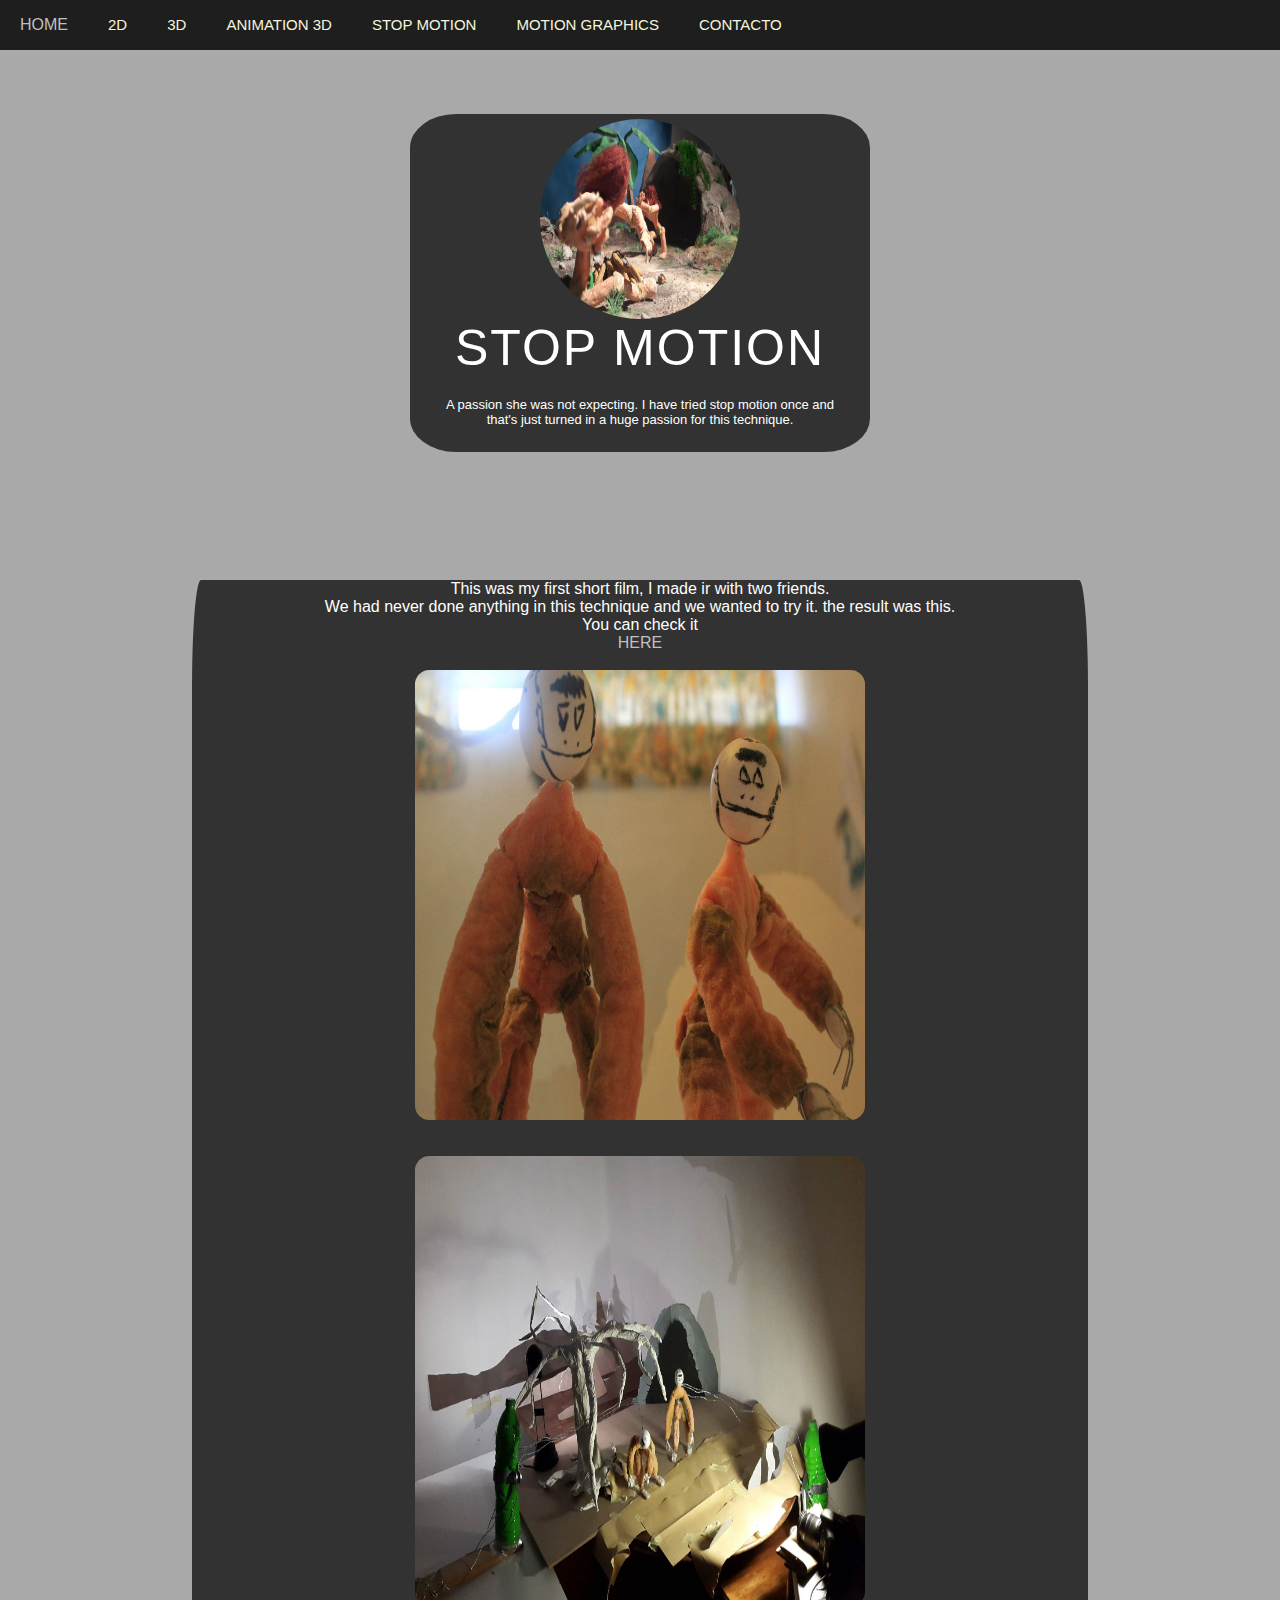
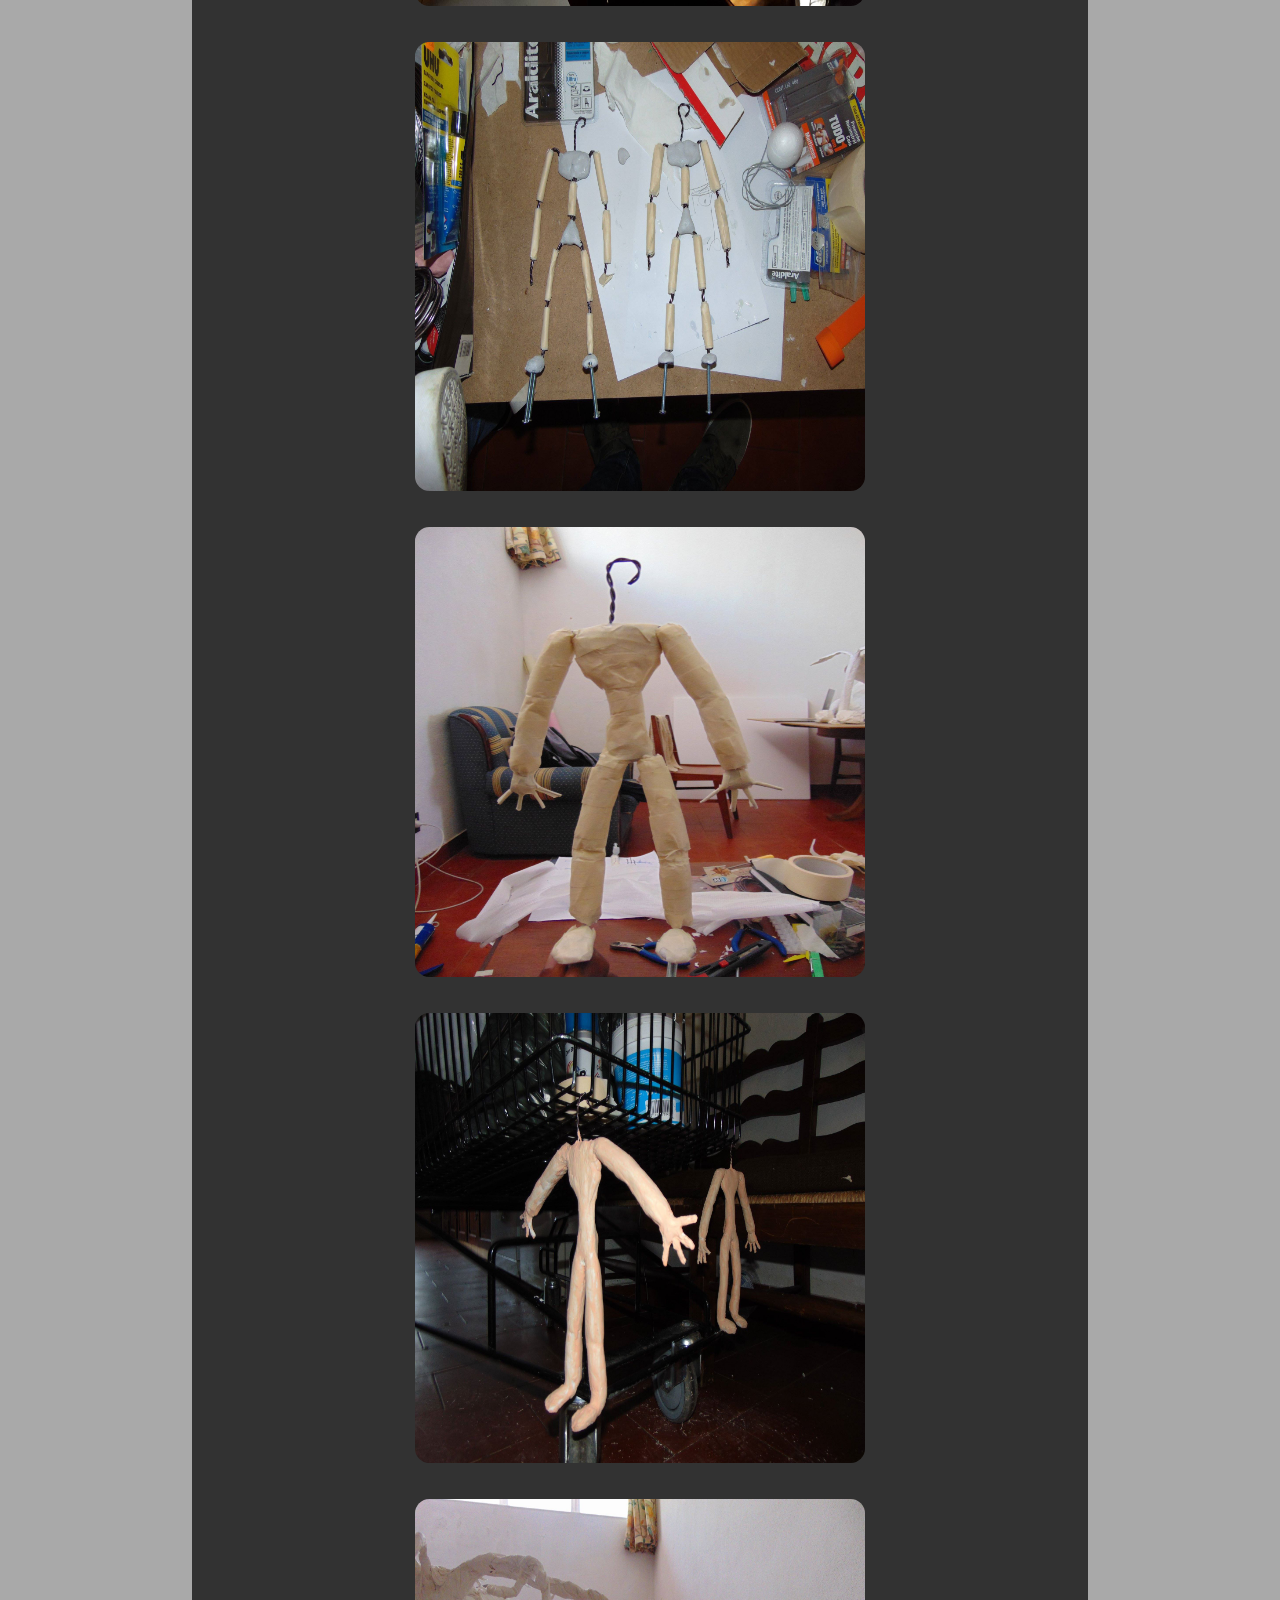
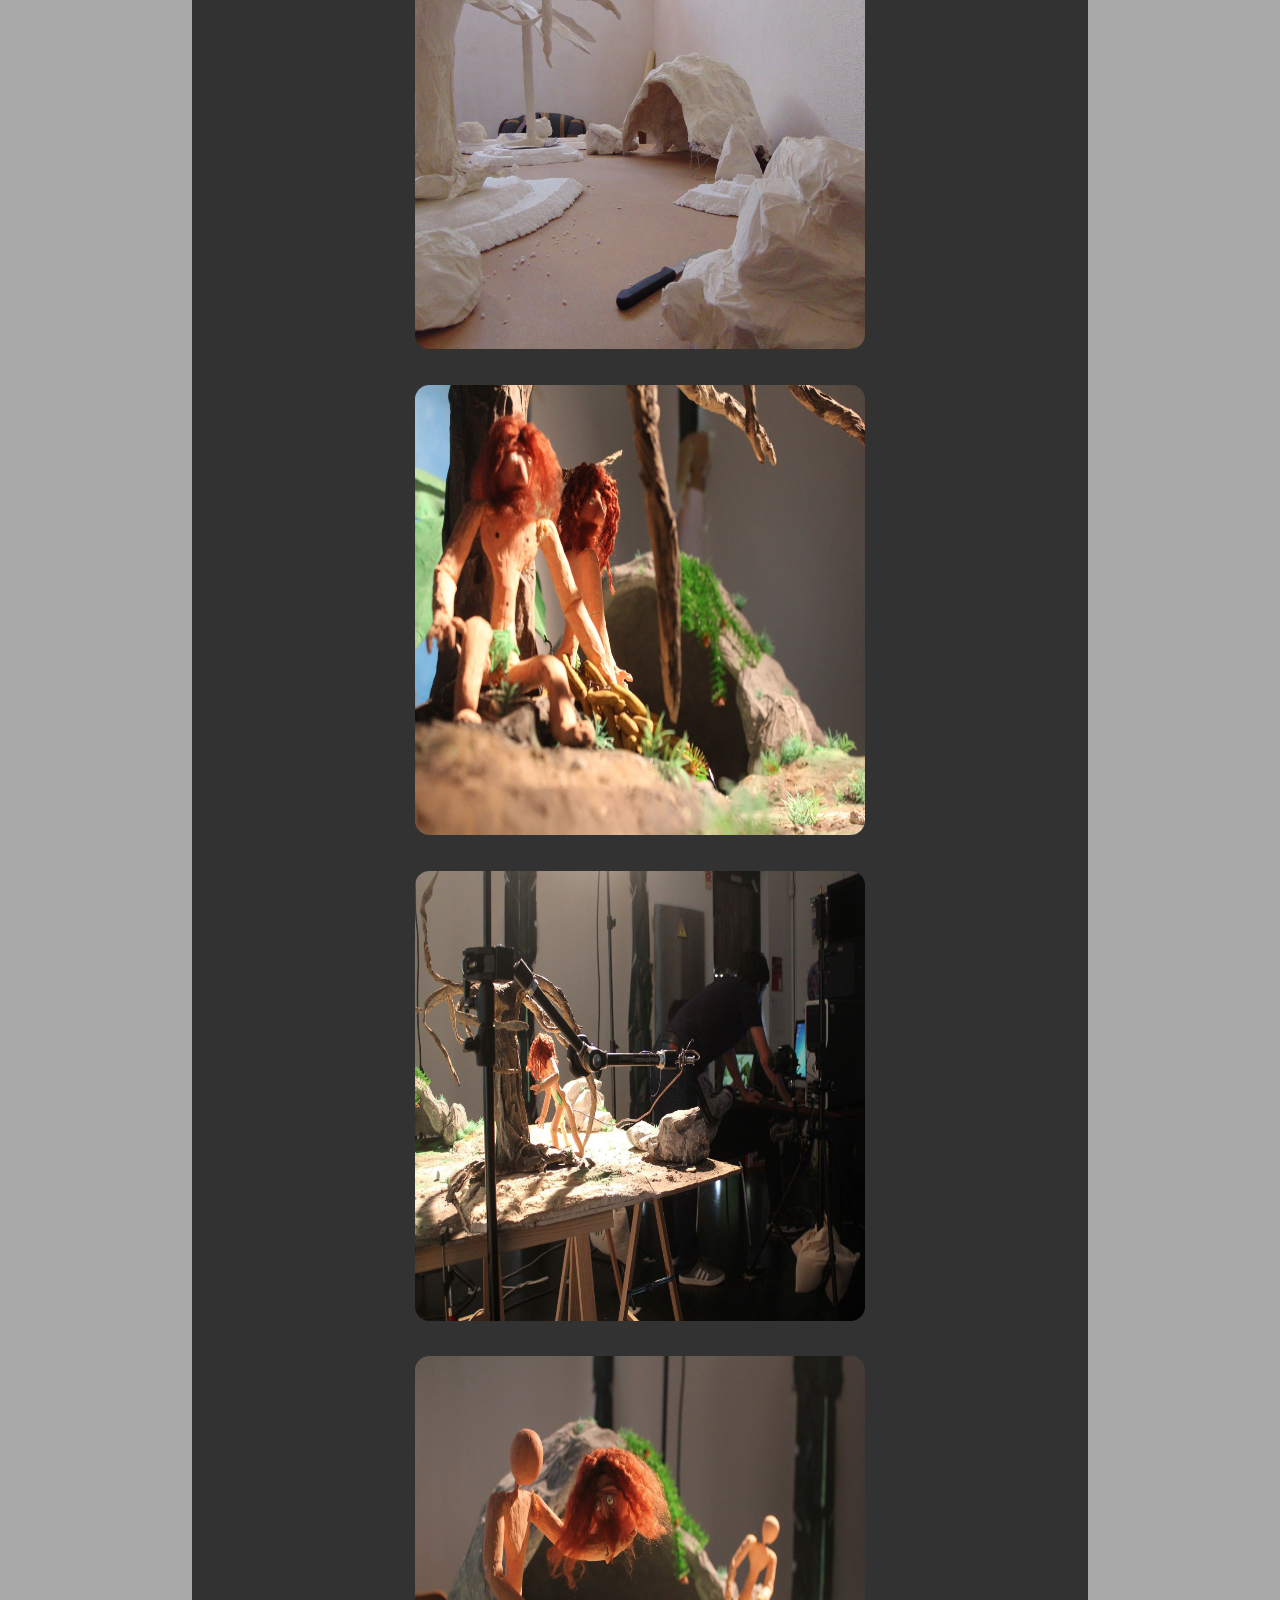
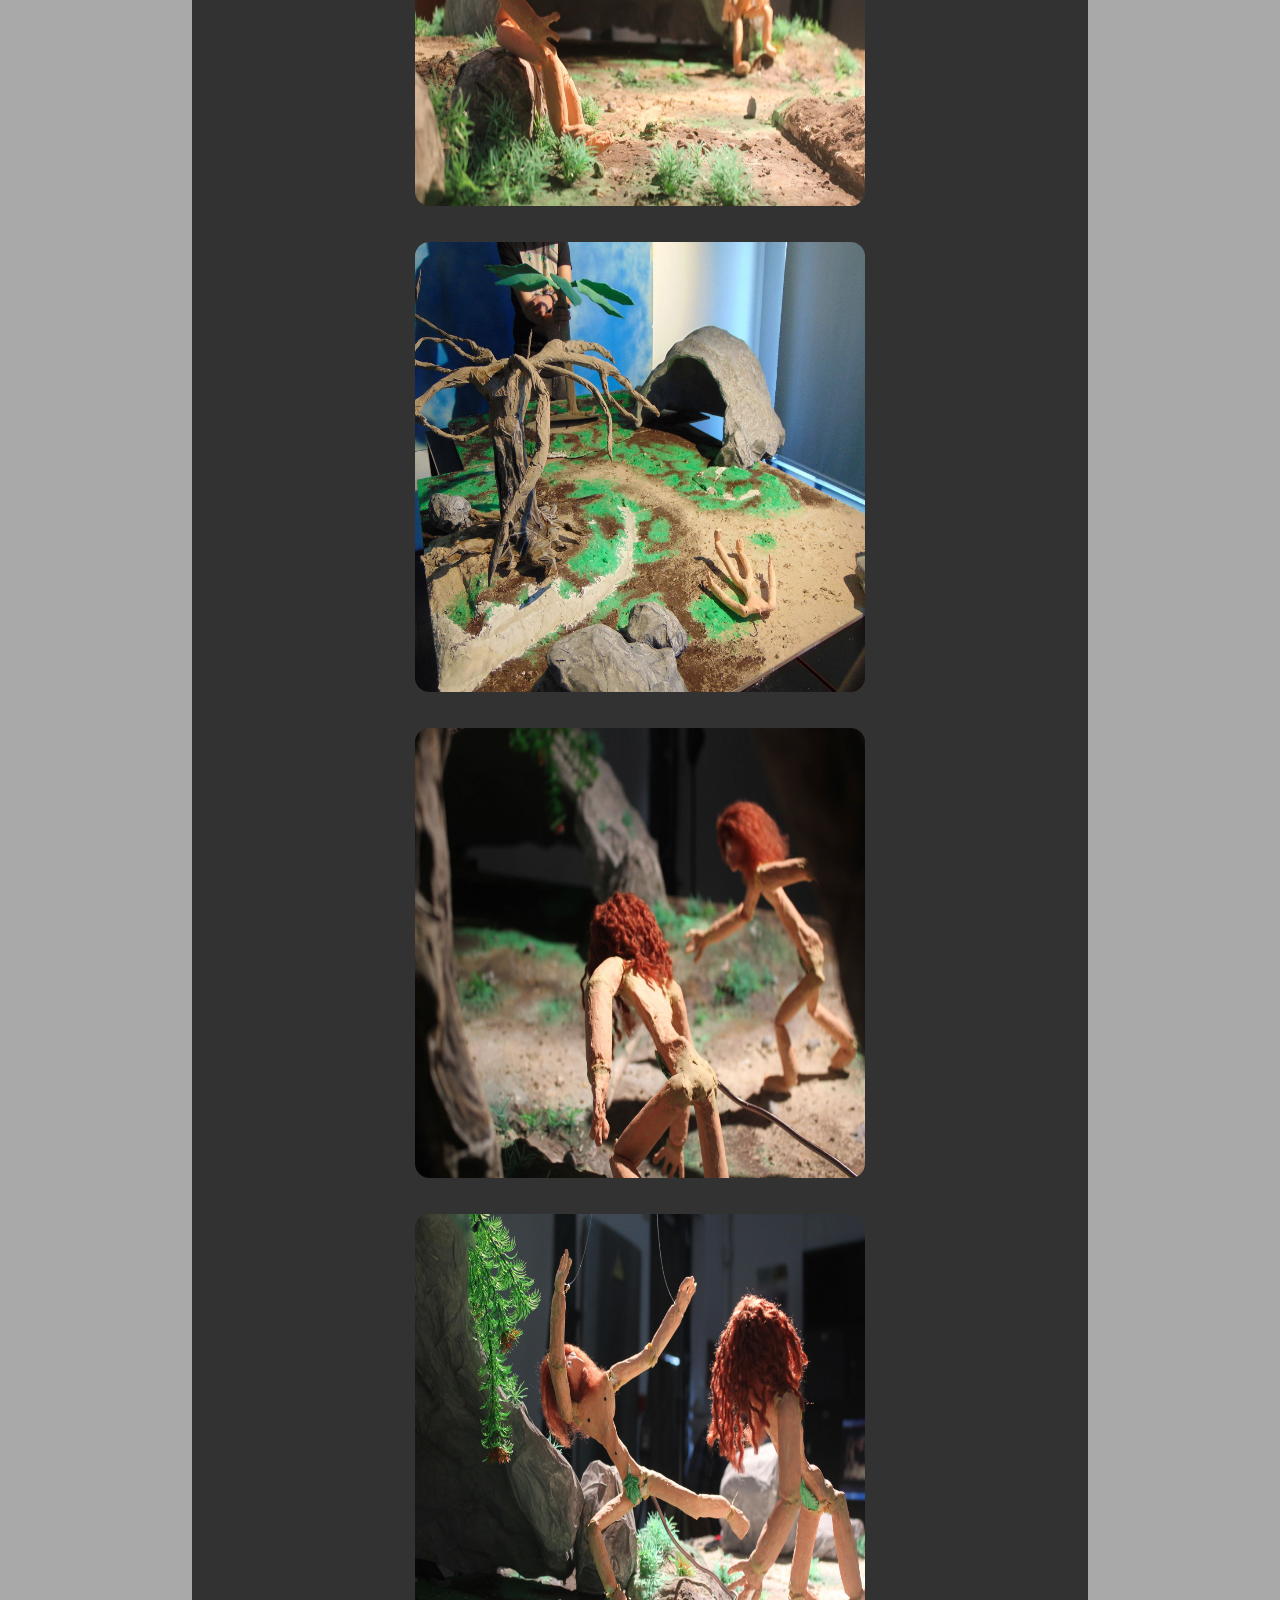
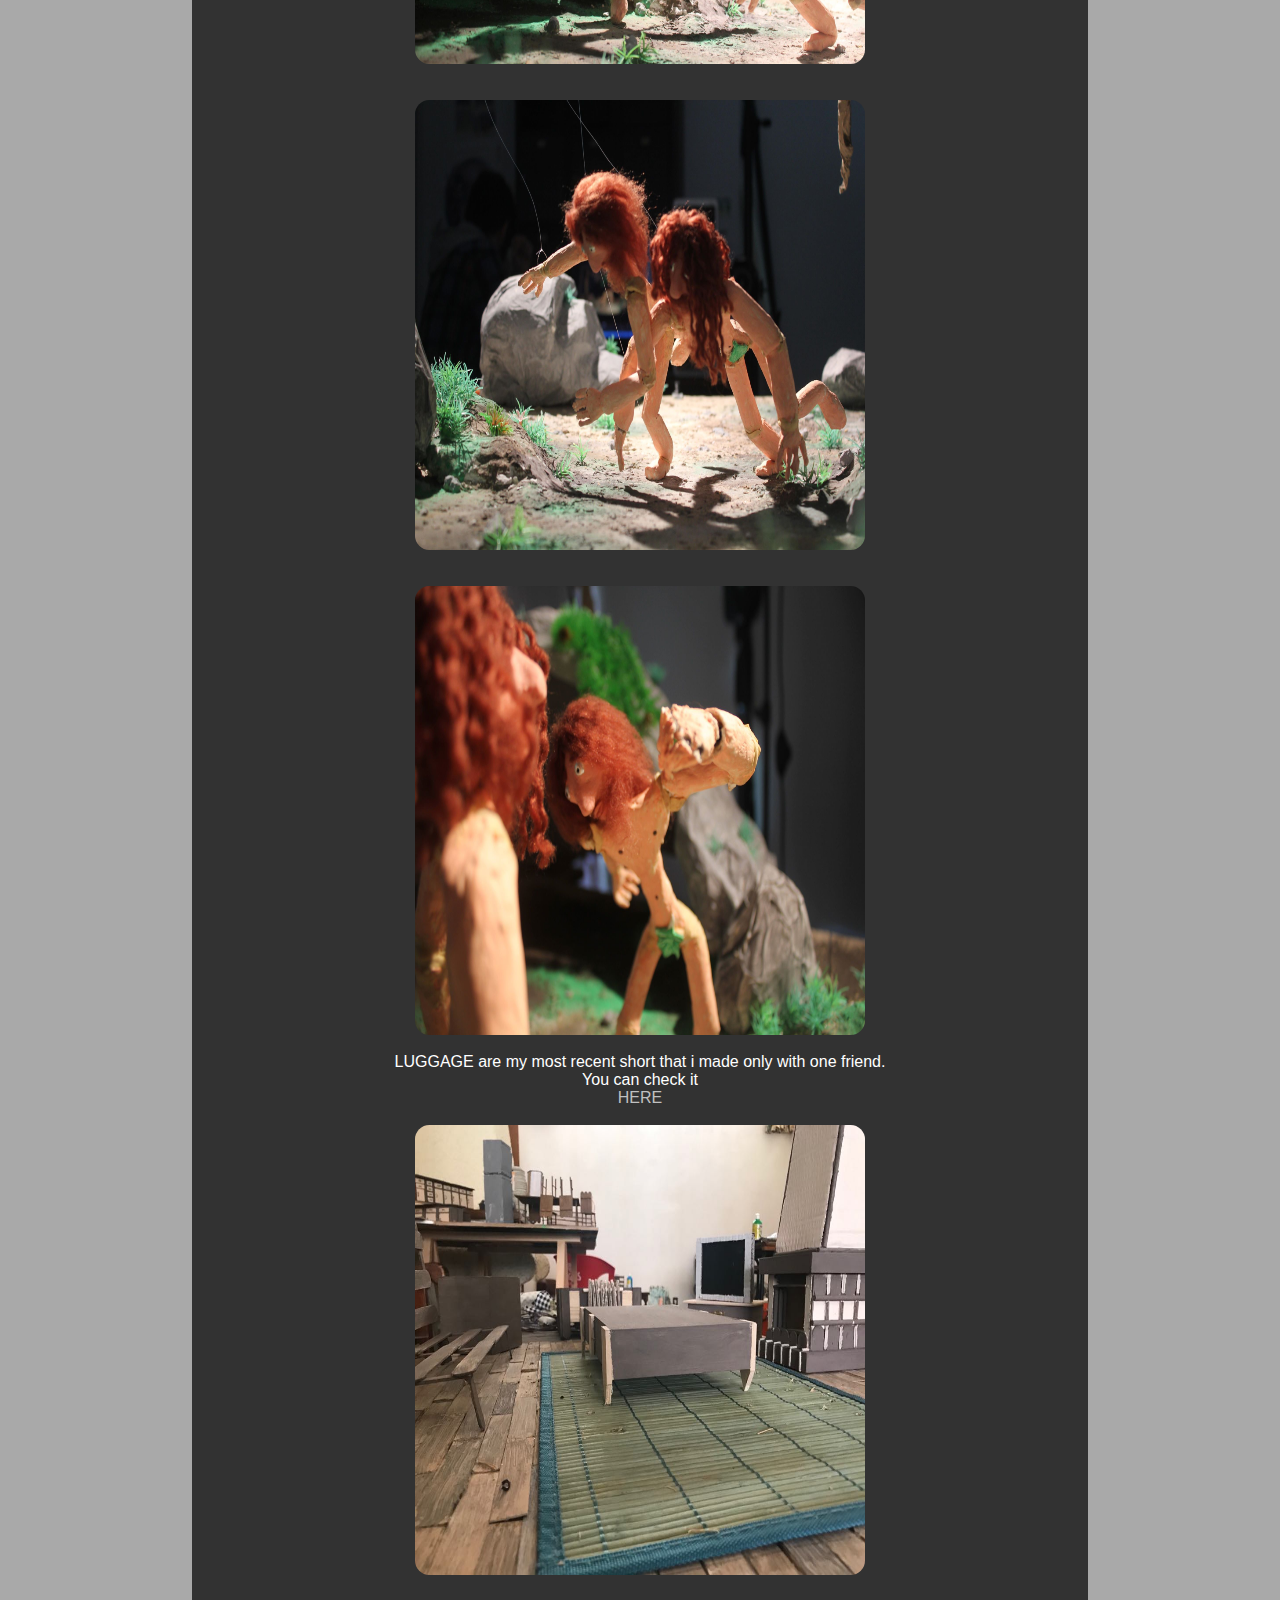
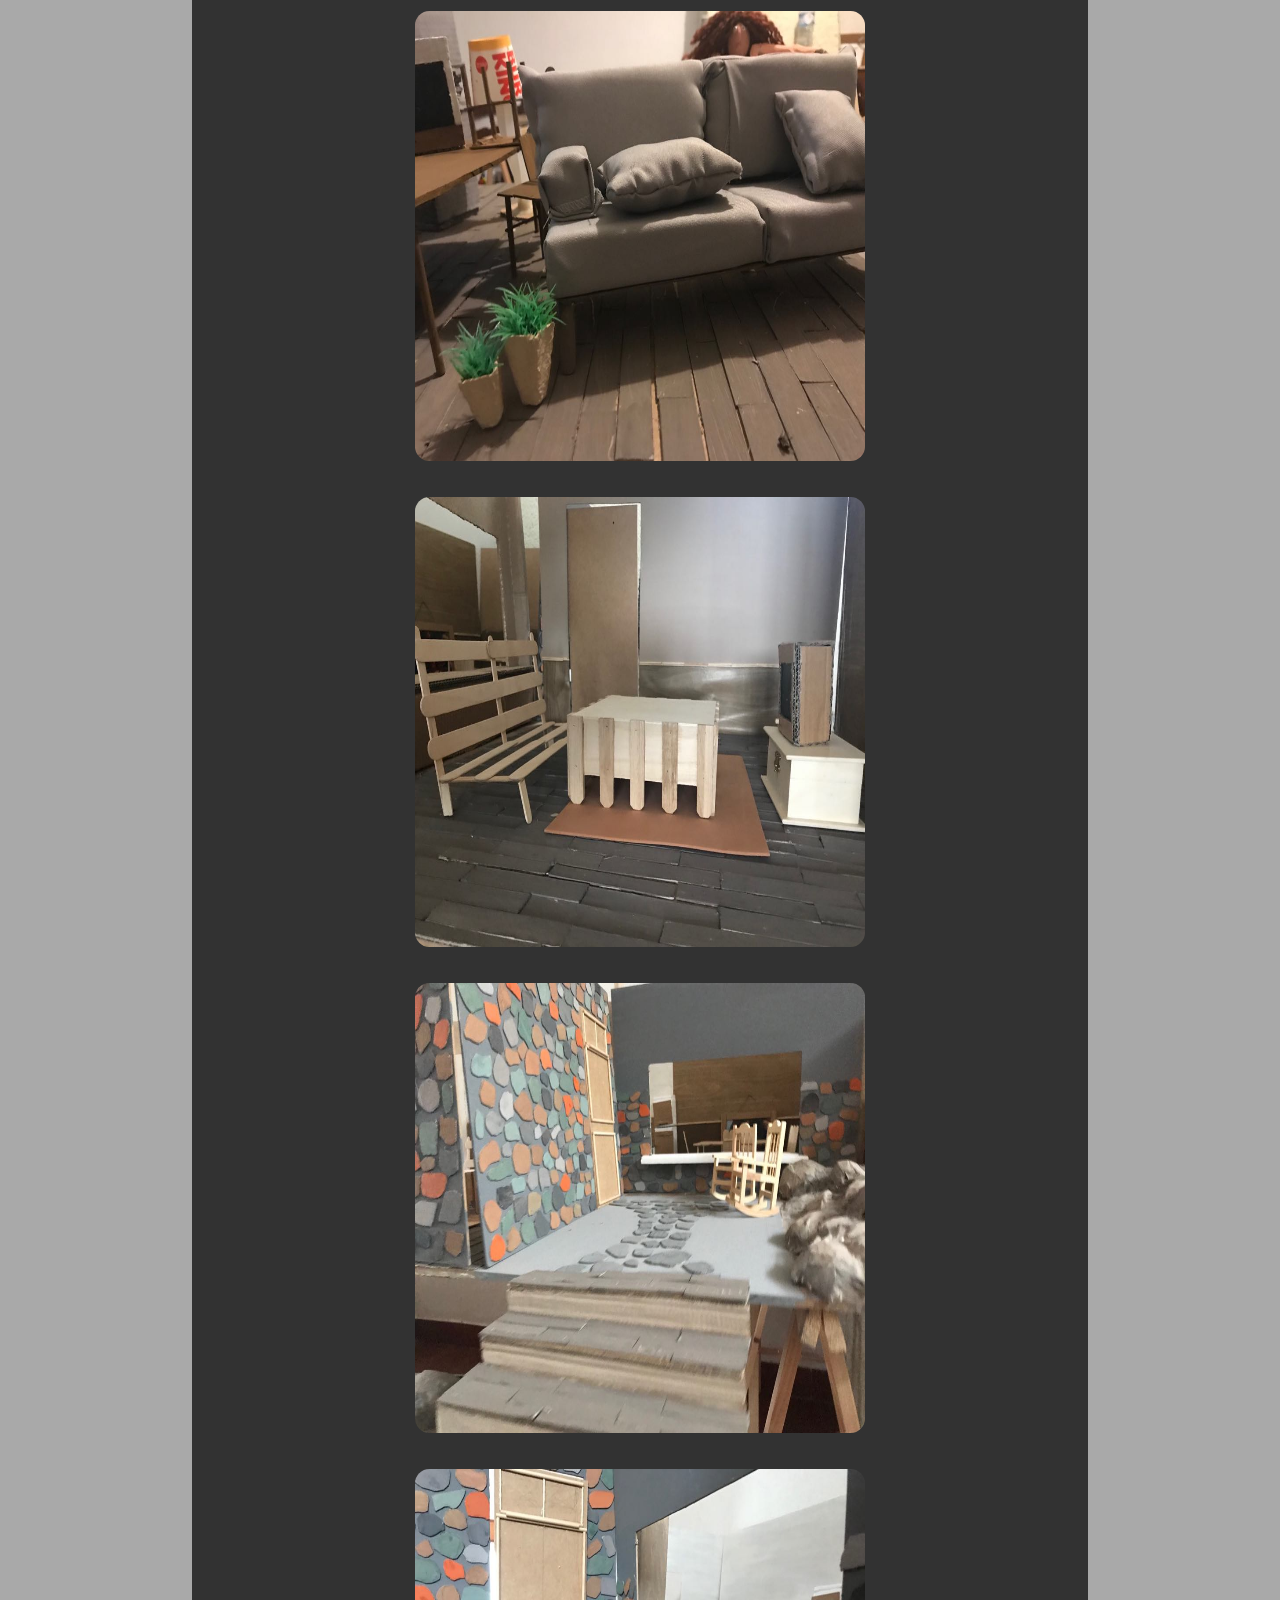
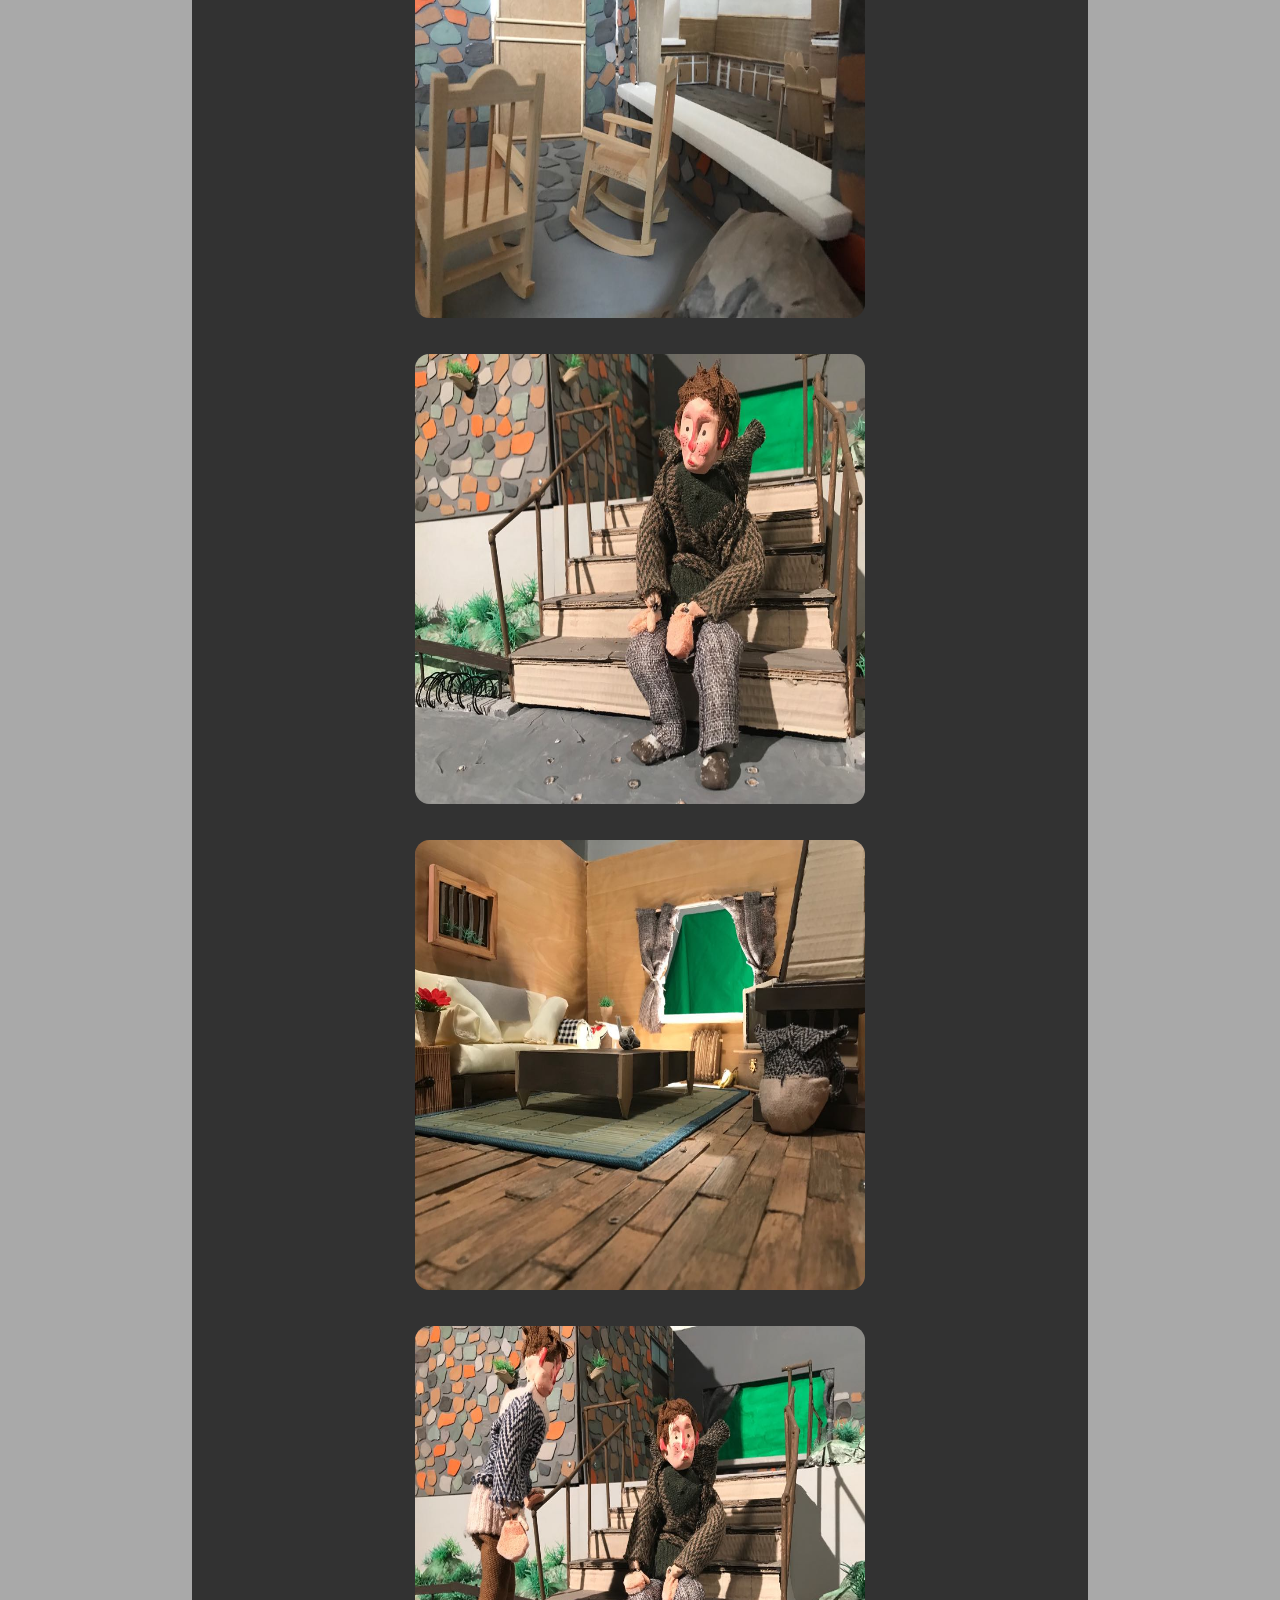
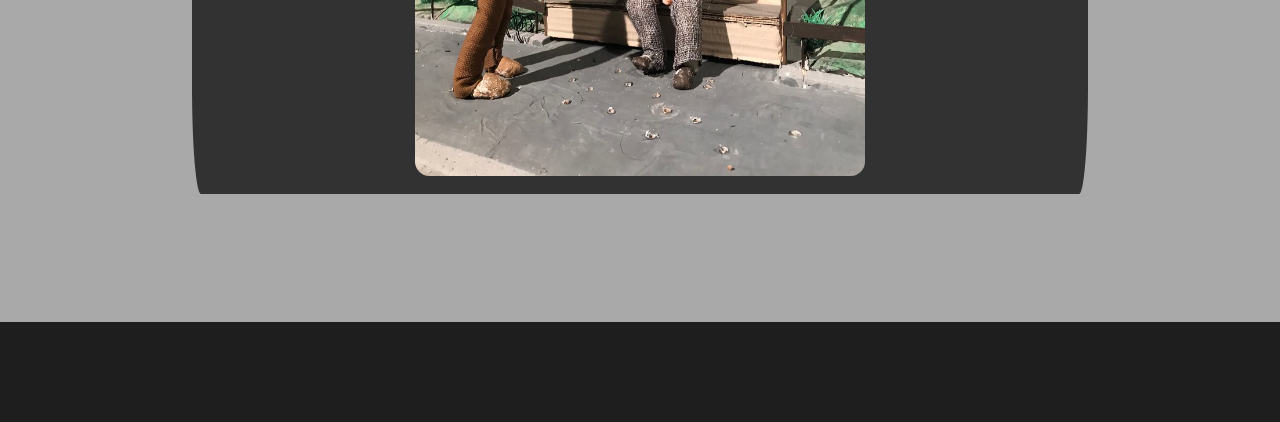
<file: stop motion.html>
<html>
<head>
    <title>este é o meu portefolio digital</title>
        <link rel="stylesheet" href="CSS/estilo.CSS">
        
    </head>
         <body style="background-color: darkgray">
           <nav>
               
             <ul style="color: aliceblue">
      
                 <li><a href="Index.html">HOME</a></li>
                 <li><a href="2d.html">2D</a></li>
                 <li><a href="3d.html">3D</a></li>
                  <li><a href="3d anim.html">ANIMATION 3D</a></li>
                 <li><a href="stop%20motion.html">STOP MOTION </a></li>
                  <li><a href="motion-graphics.html">MOTION GRAPHICS</a></li>
                     <li><a href="contacto.html">CONTACTO</a></li>
              

               </ul>
               
              </nav>
              
          <div class="paginastp">
              <img src="Img/stopmotion.jpg" alt="" class="stp">
              <h1>
            STOP MOTION</h1>
            <p>
               A passion she was not expecting. I have tried stop motion once and that's just turned in a huge passion for this technique.</p>
        </div>
         <div class="galeria">
                <p>
              This was my first short film, I made ir with two friends. </p>
                <p> We had never done anything in this technique and we wanted to try it. the result was this.</p>
                <p> You can check it <a href="https://vimeo.com/296180059"> HERE</a> </p>
    
         
                 <img src="Img/stopmotion/1.jpg" alt="" class="imagens">
                 <img src="Img/stopmotion/2.jpg" alt="" class="imagens">
                 <img src="Img/stopmotion/3.jpg" alt="" class="imagens">
             
                 <img src="Img/stopmotion/4.jpg" alt="" class="imagens">
                 <img src="Img/stopmotion/5.jpg" alt="" class="imagens">
                 <img src="Img/stopmotion/6.jpg" alt="" class="imagens">
                 <img src="Img/stopmotion/7.jpg" alt="" class="imagens">
                 <img src="Img/stopmotion/8.jpg" alt="" class="imagens">
                 <img src="Img/stopmotion/9.jpg" alt="" class="imagens">
                 <img src="Img/stopmotion/10.jpg" alt="" class="imagens">
                 <img src="Img/stopmotion/11.jpg" alt="" class="imagens">
                 <img src="Img/stopmotion/12.jpg" alt="" class="imagens">
                 <img src="Img/stopmotion/13.jpg" alt="" class="imagens">
                 <img src="Img/stopmotion/14.jpg" alt="" class="imagens">
             
           <p>
              LUGGAGE are my most recent short that i made only with one friend. </p>
                <p> You can check it <a href="https://vimeo.com/345928488"> HERE</a> </p>
    
             
                 <img src="Img/stopmotion/18.jpg" alt="" class="imagens">
                 <img src="Img/stopmotion/16.jpg" alt="" class="imagens">
                 <img src="Img/stopmotion/20.jpg" alt="" class="imagens">
                 <img src="Img/stopmotion/21.jpg" alt="" class="imagens">
                 <img src="Img/stopmotion/23.jpg" alt="" class="imagens">
                 <img src="Img/stopmotion/17.jpg" alt="" class="imagens">
                 <img src="Img/stopmotion/15.jpg" alt="" class="imagens">
                 <img src="Img/stopmotion/24.jpg" alt="" class="imagens">

             </div>

          </body>  
       <footer>
      
       
    </footer>
       
             

</html>
</file>
<file: CSS/estilo.CSS>
* {
    margin: 0;
    padding: 0; 
}
nav{
    width: 100%;
    height: 50px;
    background-color: #1e1e1e;
    
}
ul {
    line-height: 50px;
    
    
}

ul li {
    
    list-style: none;
    display: inline-block;
    float: left;
}

ul li a {
    display: block; 
    text-decoration: none;
    font-size: 15px;
    font-family: sans-serif;
    color: beige;
    padding: 0 20px;

    
} 


ul li a:hover {
    color: silver;
    font-size: 16px;
    
} 

p a {list-style: none;
    display: inline-block;
    display: block; 
    text-decoration: none;
    font-size: 15px;
    font-family: sans-serif;
    color: beige;
    padding: 0 20px;
      color: silver;
    font-size: 16px    
}
        
body{
  margin: 0;
  padding: 0;
  background-size: cover;
}
.apresentacao{
  width: 450px;
  background: rgba(0, 0, 0, 0.7);
  padding: 5px;
  text-align: center;
  margin: auto;
  margin-top: 10%;
  margin-bottom: 10%;
  color: white;
  font-family: 'Century Gothic',sans-serif;
  border-radius: 10%;
}
.prefil{
  border-radius: 50%;
  width: 50%;
  height: 200px;
}
.apresentacao h1{
  font-size: 50px;
  letter-spacing: 2px;
  font-weight: 100;
}
.apresentacao h5{
  font-size: 20px;
  letter-spacing: 4px;
  font-weight: 100;
    padding: 3px;
}
.apresentacao p{
    font-size: 13px;
   text-align: center;
    padding: 20px;
}



.projetos{
  width: 450px;
  background: rgba(0, 0, 0, 0.4);
  padding: 5px;
  text-align: center;
  margin: auto;
  margin-top: 10%;
  margin-bottom: 5%;
  color: white;
  font-family: 'Century Gothic',sans-serif;
  border-radius: 2%;
}
    .doisd{
  border-radius: 50%;
  width: 200px;
  height: 200px;
        padding: 20px;
}
.tresd{
  border-radius: 50%;
  width: 200px;
  height: 200px;
    padding: 90;
}
.tresdanim{
  border-radius: 50%;
  width: 200px;
  height: 200px;
    padding: 90;
}
.stopmotion{
  border-radius: 50%;
  width: 200px;
  height: 200px;
    padding: 90px;
}
.projetos h1{
  font-size: 50px;
  letter-spacing: 5px;
  font-weight: 100;
}
.projetos p1{
    font-size: 13px;
   text-align: center;
    padding: 20px;
    
}








.paginadoisd{
  width: 450px;
  background: rgba(0, 0, 0, 0.7);
  padding: 5px;
  text-align: center;
  margin: auto;
  margin-top: 5%;
  color: white;
  font-family: 'Century Gothic',sans-serif;
  border-radius: 10%;
}
.doisd{
  border-radius: 50%;
  width: 200px;
  height: 200px;
}
.paginadoisd h1{
  font-size: 50px;
  letter-spacing: 2px;
  font-weight: 100;
}
.paginadoisd p{
    font-size: 13px;
   text-align: center;
    padding: 20px;
}









.paginatresd{
  width: 450px;
  background: rgba(0, 0, 0, 0.7);
  padding: 5px;
  text-align: center;
  margin: auto;
  margin-top: 5%;
  color: white;
  font-family: 'Century Gothic',sans-serif;
  border-radius: 10%;
}
.tresd{
  border-radius: 90%;
  width: 200px;
  height: 200px;
}
.paginatresd h1{
  font-size: 50px;
  letter-spacing: 2px;
  font-weight: 100;
}
.paginatresd p{
    font-size: 13px;
   text-align: center;
    padding: 15px;
}





.paginastp{
  width: 450px;
  background: rgba(0, 0, 0, 0.7);
  padding: 5px;
  text-align: center;
  margin: auto;
  margin-top: 5%;
  color: white;
  font-family: 'Century Gothic',sans-serif;
  border-radius: 10%;
}
.stp{
  border-radius: 90%;
  width: 200px;
  height: 200px;
}
.paginastp h1{
  font-size: 50px;
  letter-spacing: 2px;
  font-weight: 100;
}
.paginastp p{
    font-size: 13px;
   text-align: center;
    padding: 20px;
}





.paginam-g{
  width: 450px;
  background: rgba(0, 0, 0, 0.7);
  padding: 5px;
  text-align: center;
  margin: auto;
  margin-top: 5%;
  color: white;
  font-family: 'Century Gothic',sans-serif;
  border-radius: 10%;
}
.m-g{
  border-radius: 90%;
  width: 200px;
  height: 200px;
}
.paginam-g h1{
  font-size: 50px;
  letter-spacing: 2px;
  font-weight: 100;
}
.paginam-g p{
    font-size: 13px;
   text-align: center;
    padding: 20px;
}





.galeria{
  width: 70%;
  height: contain;
  background: rgba(0, 0, 0, 0.7);
  padding: 0px;
  text-align: center;
  margin: auto;
  margin-top: 10%;
  margin-bottom: 10%;
  color: white;
  font-family: 'Century Gothic',sans-serif;
  border-radius: 1%;
}

.imagens{
  border-radius: 5%;
  width: 450px;
  height: 450px;
    padding:1%;
    margin: 1%;
}





footer {background-color: #1e1e1e; 
    color: white;height: 100px;
    width: 50%
    height:
        
    
}
</file>
